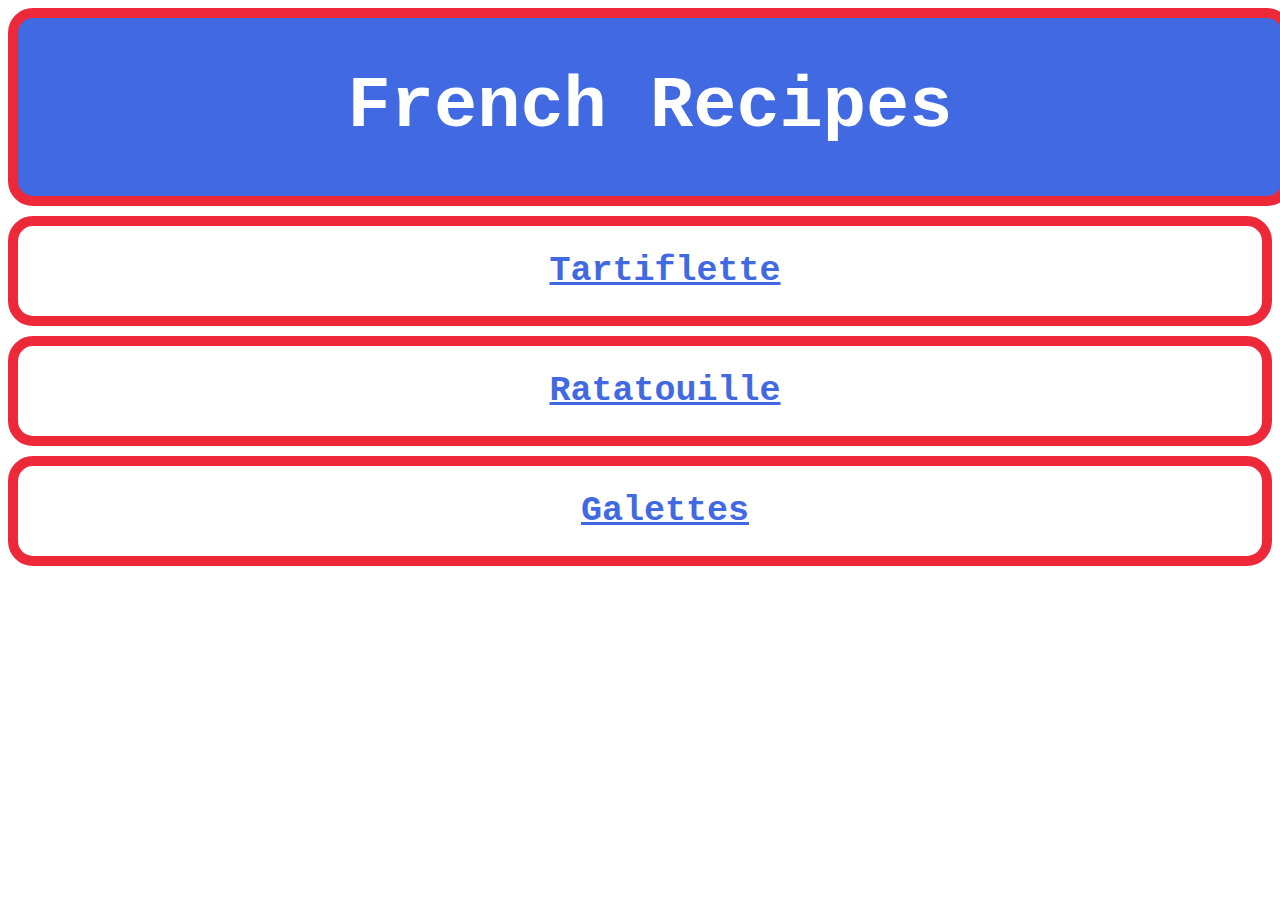
<file: index.html>
<!DOCTYPE html>
<html lang="en">
<head>
    <meta charset="UTF-8">
    <meta http-equiv="X-UA-Compatible" content="IE=edge">
    <meta name="viewport" content="width=device-width, initial-scale=1.0">
    <title>French Recipes</title>
    <link rel="stylesheet" href="styles.css">
</head>
<body>
    <div id="title" class="border">
        <h1>French Recipes</h1>
    </div>
    <div class="border">
        <a href="recipes/tartiflette.html">Tartiflette</a></li>
    </div>
    <div class="border">
        <a href="recipes/ratatouille.html">Ratatouille</a></li>
    </div>
    <div class="border">
        <a href="recipes/galettes.html">Galettes</a></li>
    </div>
</body>
</html>
</file>
<file: styles.css>
.border {
    border: solid #ED2939 10px;
    border-radius: 25px;
    margin-bottom: 10px;
}

#title {
    background-color: royalblue;
    width: 100%;
    color: white;
    text-align: center;
    font-family: 'Courier New', Courier, monospace;
    font-size: 36px;
}

a {
    display: inline-block;
    font-family:'Courier New', Courier, monospace;
    font-size: 35px;
    font-weight: bold;
    color: royalblue;
    padding: 25px;
    width: 100%;
    text-align: center;
}

.center-img {
    display: block;
    margin-left: auto;
    margin-right: auto;
    width: 50%;
}

.header {
    color: royalblue;
    font-size: 25px;
    font-weight: bolder;
}

.subheader {
    color: royalblue;
    font-family: 'Courier New', Courier, monospace;
    font-size: 22px;
    font-weight:bold;
    text-align: center;
}

.container {
    font-family:'Courier New', Courier, monospace;
    font-size: 18px;
    text-align: center;
    padding: 10px;
}

p{
    font-size: 18px;
    padding: 10px;
}

.header,
p {
    text-align: center;
    font-family: 'Courier New', Courier, monospace;
}

ul,
ol {
    list-style-position: inside;
    text-align: center;
}

li {
    margin-bottom: 20px;
}
</file>
